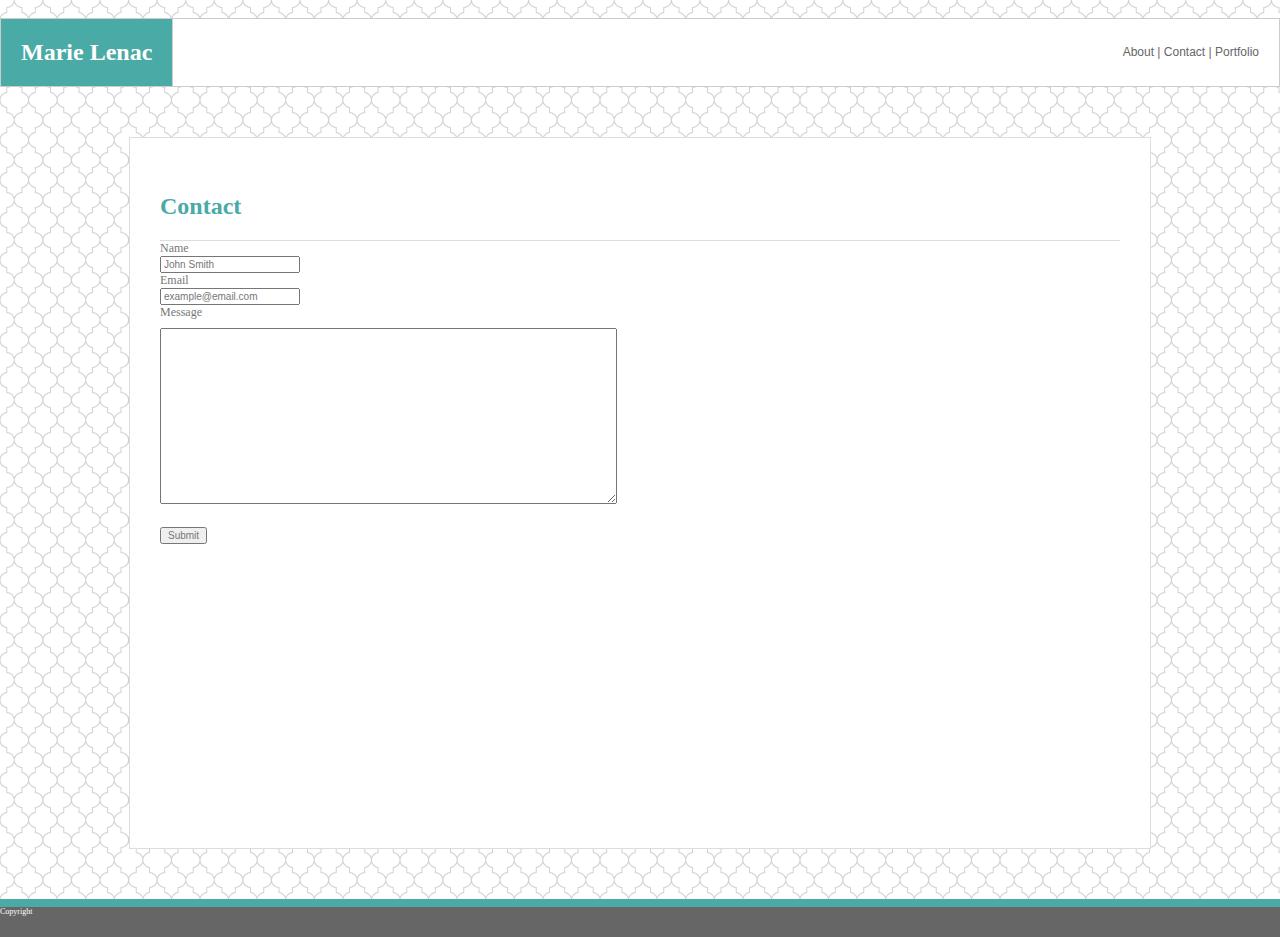
<file: contact.html>
<!DOCTYPE <html>

<head>
        <title>Marie Lenac</title>

    <link rel="stylesheet" type="text/css" href="assets/css/style.css">


</head>


<body>
    <div class="head">
        <div class="name">
            <h2>Marie Lenac</h2>
        </div>


        <div class="related-links">
            <nav>
                <a href="../week1-HW-portfolio/index.html">About</a> |
                <a href="../week1-HW-portfolio/contact.html">Contact</a> |
                <a href="../week1-HW-portfolio/portfolio.html">Portfolio</a>
            </nav>
        </div>
    </div>


    <div class="main-area-contact">
        <div class="main-area">
                <div class="about-me">
                         <h1>Contact</h1>
                    </div>

            <div class="contact-form">
                <form action="/action_page.php">
                    <label for="male">Name</label>
                    <br>
                    <input type="text" name="John Smith" value="John Smith">
                    <br>
                    <label for="male">Email</label><br>
                    <input type="text" name="example@email.com" value="example@email.com">
                    <br>
                    <label for="male">Message</label><br>
                    <textarea rows="10" cols="50">
                    </textarea>
                    <br><br>
                    <input type="submit" value="Submit">
                </form>
            </div>
        </div>
    </div>


    <div class="copyright">
        Copyright
    </div>
    <footer class="foooter"></footer>

</body>
</file>
<file: assets/css/style.css>
.head{
    background-color: white;
    display: flex;
    justify-content: space-between;
    border: 1px solid #cccccc;
}
.name{
    display: flex;
    align-content: center;
    font-family: Georgia, 'Times New Roman', Times, serif;
    background-color: #4aaaa5;
    padding-left: 20px;
    padding-right: 20px;
    color: white;
    border-right: 1px solid #cccccc;
    

}

.related-links{
    display: flex;
    align-items: center;
    font-family: Arial, Helvetica, sans-serif;
    color: #666666;
    padding-right: 20px;
    font-size: 12px;
    display: flex;
    justify-content: space-around;

}
p{
    padding: 0px 20px 20px 20px;
    font-family: Arial, Helvetica, sans-serif;
    color: #777777;
    line-height: 2;
}

a{
    color: #666666;
    text-decoration: none;

}

body{
    background-image: url("../Images/hotel-wallpaper.png") ;
    display: flex;
    flex-direction: column;
    margin: 0;

}

.headshot{
    display: flex;
    justify-content: center;
    padding: 10px 10px 20px 10px;


}

.about-me{
    font-family: Georgia, 'Times New Roman', Times, serif;
    border-bottom: 1px solid #dddddd;
    border-spacing: 10px;
    color: #4aaaa5;
    padding-bottom: 10px;
}

img{
    height: 250px;
    flex-basis: 50px;
    align-items: center;
    padding-top: 20px;
}

.main-area{
    border: 1px solid #dddddd;
    max-width: 960px;
    width: 100%;
    min-height: 650px;
    background-color: #ffffff;
    margin: 50px auto;
    font-size: 12px;
    line-height: 15px;
    padding: 30px 30px;
    

}

/*
.main-area-contact{
    display: flex;
    width: 500px;
    height: 500px;
    border: 1px solid #777777;

}

*/

.footer{
    background-color: #666666;
    min-height: 70vh - 30px;
    flex-shrink: 0;

}

.copyright{
    color: white;
    font-family: Georgia, 'Times New Roman', Times, serif;
    font-size: 8px;
    border-top: 8px solid #4aaaa5;
    height: 30px;
    flex: 1 0 auto;
    background-color: #666666;
}  

.contact-form{
    color: #777777;
    font-size: 12px;
    display: flex;
    justify-content: row;
}

.message-field{
    display: flex; 
    justify-content: flex-start;
    height: 200px;
    
    
}

input{
    color: #777777;
    font-size: 10px;

}

textarea{
    width: 100%;
    padding: 12px 20px;
    margin: 8px 0;
    box-sizing: border-box; 

}

.project-parent {
    display: flex;
    flex-wrap: wrap;
    justify-content: center;
    align-items: center;
    padding: 30px;
    
  }

  .project1 {
    position: relative;
    padding: 20px 20px;
    border: 1px solid #cccccc;
    margin: 10px;
  }

  .project2 {
    position: relative;
    padding: 20px 20px;
    border: 1px solid #cccccc;
    margin: 10px;
  }

  .container {
    position: relative;
    font-family: Georgia, 'Times New Roman', Times, serif;
    font-size: 20px;
  }
  
  .text-block {
    position: relative;
    background-color: #4aaaa5;
    color: white;
    width: 100%;
    bottom: 20px;
    right: 20px;
    padding-left: 20px;
    padding-right: 20px;

  }
</file>
